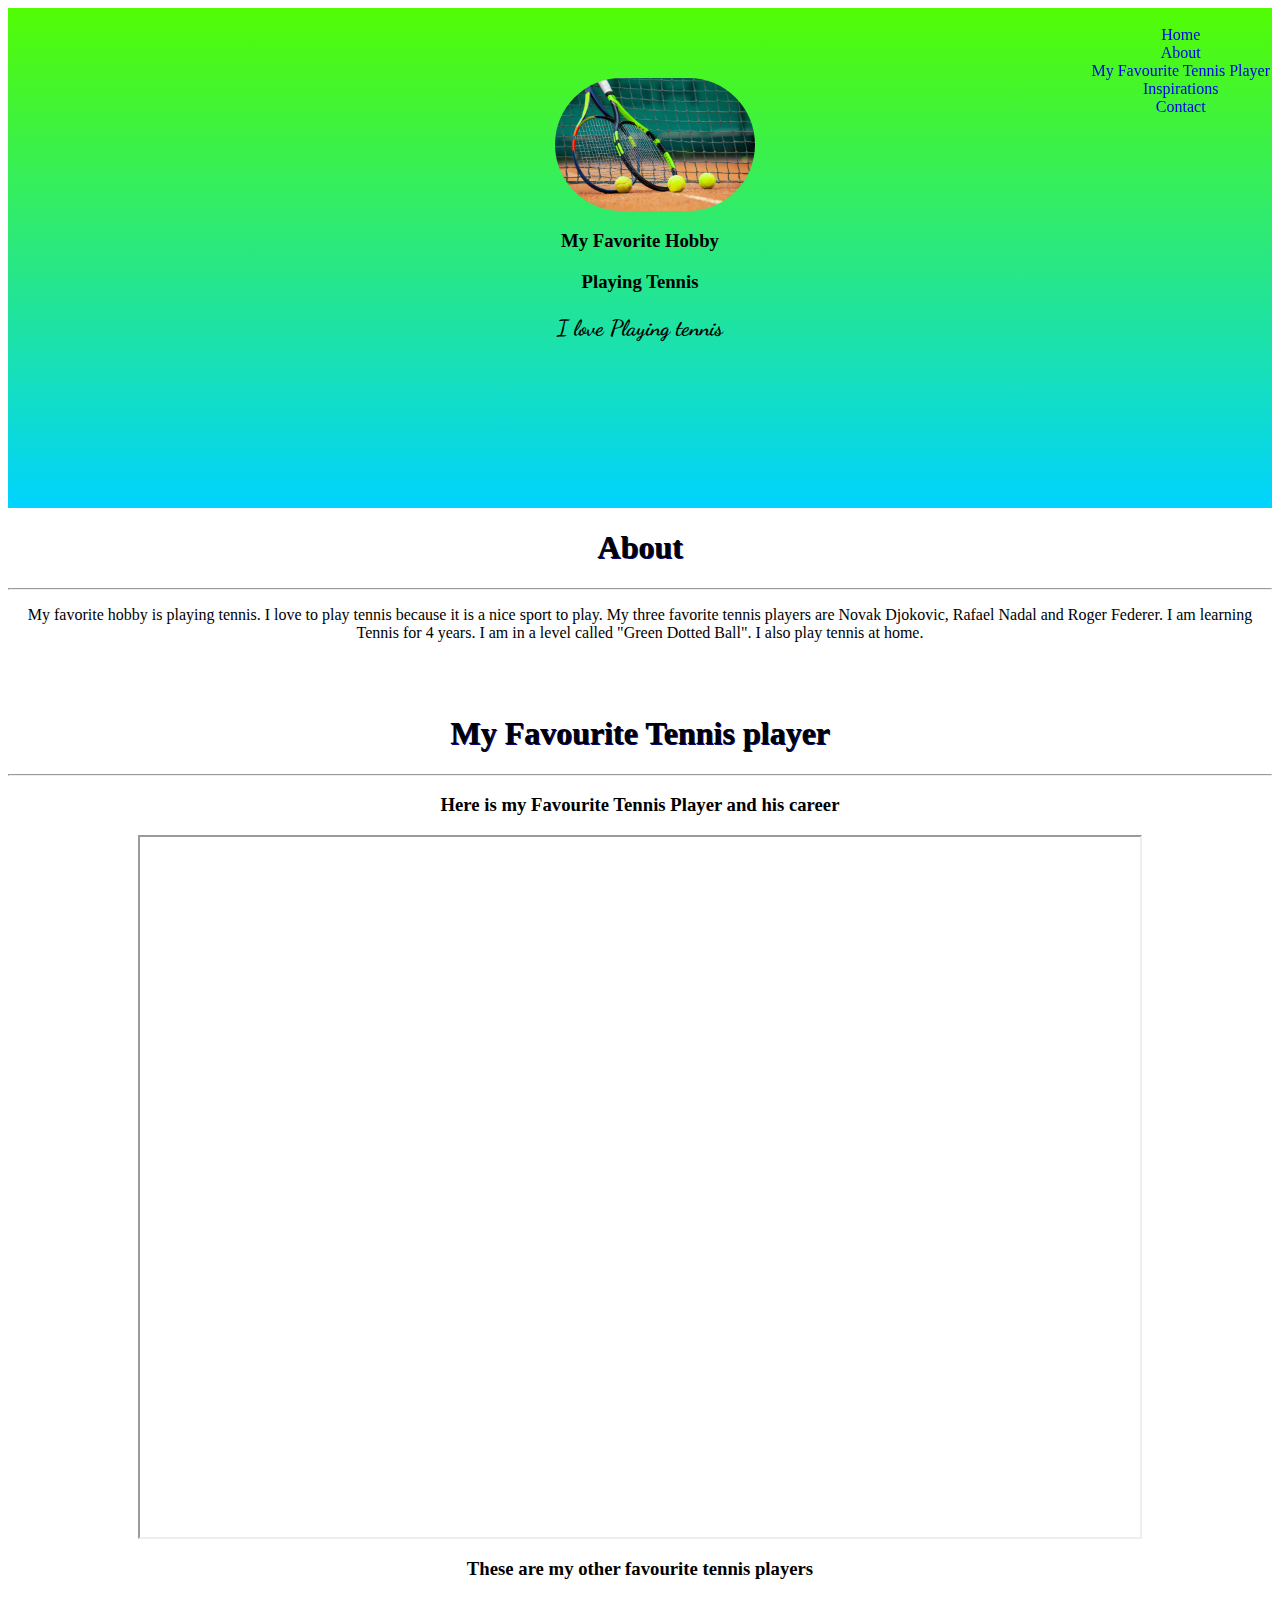
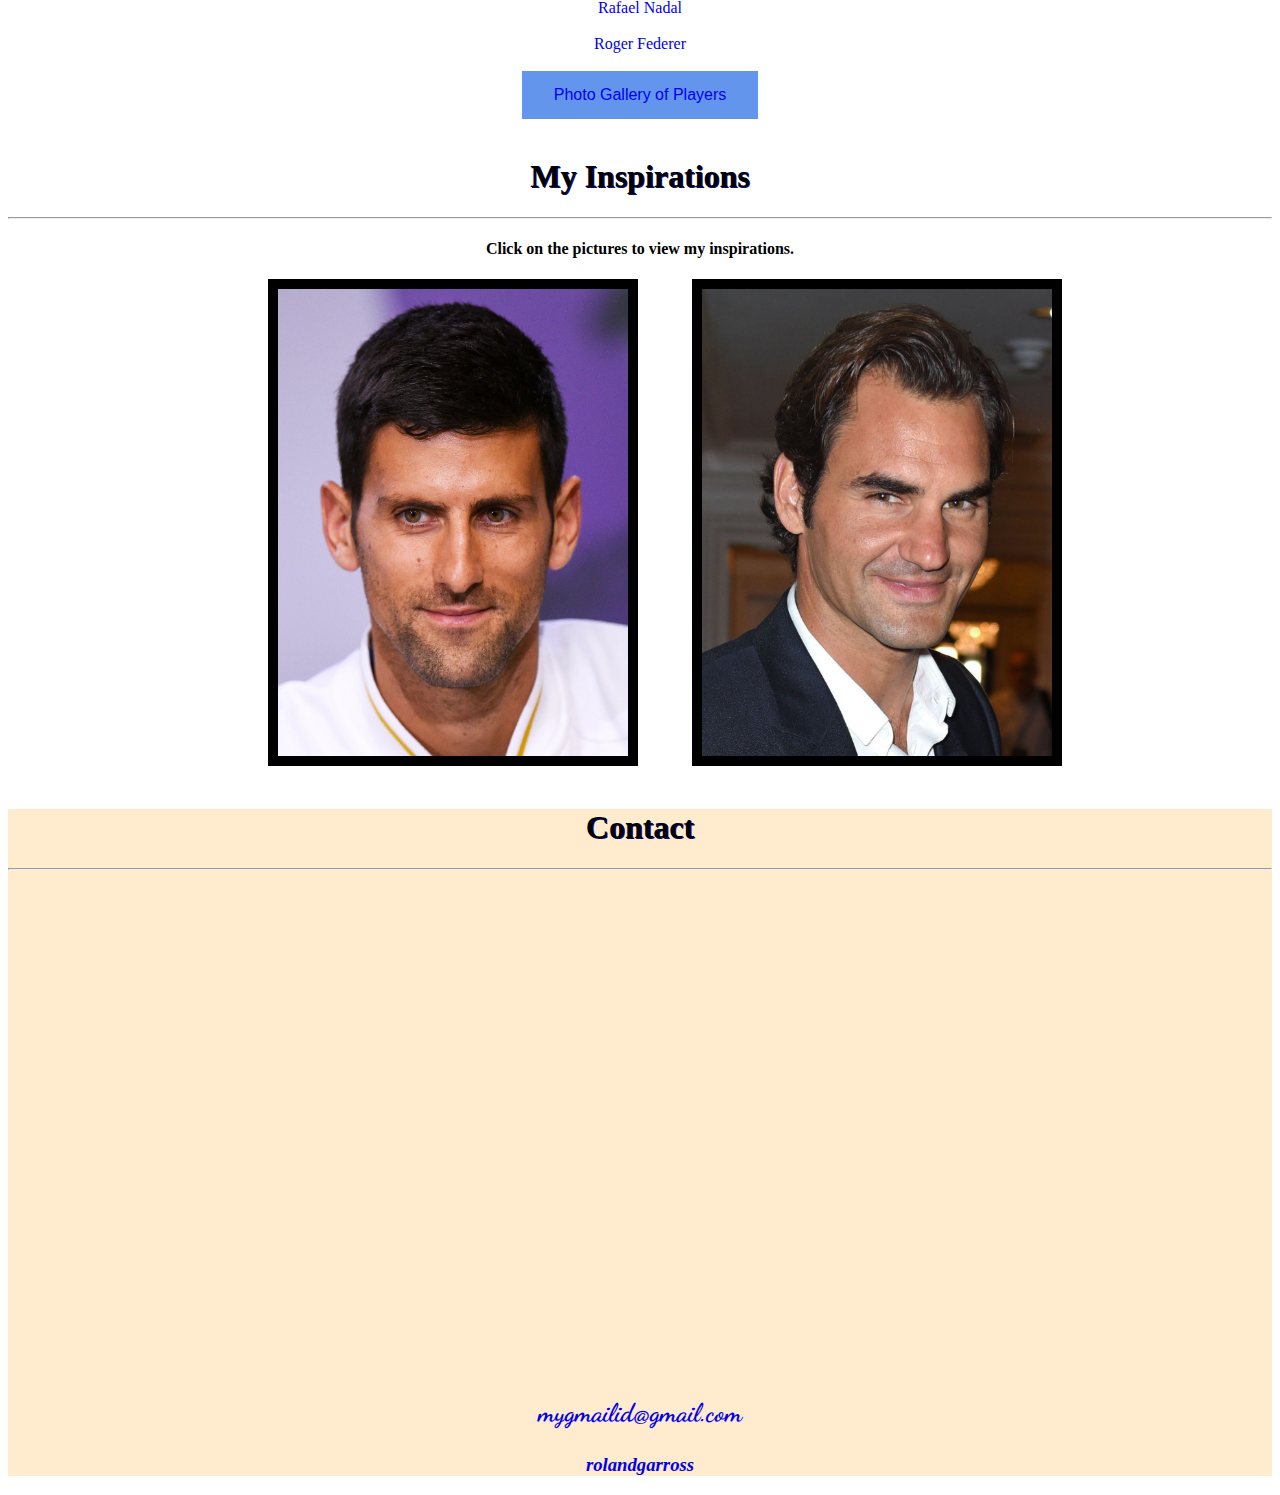
<file: index.html>
<html>

<head>
    <title> My Favorite Hobby</title>
    <link rel="stylesheet" href="style.css">
    <link href="https://fonts.googleapis.com/css2?family=Dancing+Script&display=swap" rel="stylesheet">
</head>

<body>
    <ul class="menu">
        <li class="link"><a href="#home">Home</a></li>
        <li class="link"><a href="#About">About</a></li>
        <li class="link"><a href="#my fav books">My Favourite Tennis Player</a></li>
        <li class="link"><a href="#inspire">Inspirations</a></li>
        <li class="link"><a href="#Contact">Contact</a></li>
    </ul>
    <section id="home">
        <img id="Image" src="GettyImages-1171084311_CROP_6.jpg">
        <br>
        <h3> My Favorite Hobby</h3>
        <h3> Playing Tennis</h3>
        <h3 id="myname">I love Playing tennis</h3>
    </section>
    <section id="About">
        <h1>About</h1>
        <hr>
        <p>My favorite hobby is playing tennis. I love to play tennis because it is a nice sport to play. My three favorite tennis players are Novak Djokovic, Rafael Nadal and Roger Federer. I am learning Tennis for 4 years. I am in a level called "Green Dotted Ball". I also play tennis at home. </p>
    </section>
    <br>
    <br>
</body></html>
<section id="my fav books">
    <h1>My Favourite Tennis player </h1>
    <hr>
    <h3>Here is my Favourite Tennis Player and his career</h3>
    <iframe width="1000" height="700" src="https://www.atptour.com/en/players/novak-djokovic/d643/overview"></iframe>
    <h3>These are my other favourite tennis players</h3>
    <a href="https://www.atptour.com/en/players/rafael-nadal/n409/overview" target="_blank">Rafael Nadal</a>
    <br>
    <br>
    <a href="https://www.atptour.com/en/players/roger-federer/f324/overview" target="_blank">Roger Federer</a>
    <br>
    <br>
    <button class="button"><a href="story.html" target="_blank">Photo Gallery of Players</a></button>
</section>
<br>
<section id="inspire">
<h1>My Inspirations</h1>
    <hr>
    <h4>Click on the pictures to view my inspirations.</h4>
    <span>
        <a href="https://novakdjokovic.com/en/" target="_blank">
    <img class="ins" src="novak%20inspire.jpg">
            </a>
    </span>
    <span>
        <a href="https://www.rogerfederer.com/" target="_blank">
    <img class="ins" src="Roger%20inspire.jpg">
            </a>
    </span>
        </section>
<br>
<section id="Contact">
<h1>Contact</h1>
    <hr>
    <br>
<iframe src="https://www.google.com/maps/embed?pb=!1m14!1m8!1m3!1d10502.564350040417!2d2.2535585!3d48.8459844!3m2!1i1024!2i768!4f13.1!3m3!1m2!1s0x0%3A0x9d40606b40c66989!2sStade%20Roland%20Garros!5e0!3m2!1sen!2sin!4v1621492787361!5m2!1sen!2sin" width="600" height="450" style="border:0;" allowfullscreen="" loading="lazy"></iframe>
    <br>
<a href="mailto:someone@example.com?Subject=Hello" id="myname">
    
    <i class="fa fa-envelope"></i>&nbsp;&nbsp;<h3>mygmailid@gmail.com</h3>
    
    </a>
    <a href="#">
    <i class="fa fa-instagram">
        <h3>rolandgarross</h3>
        </i>
    </a>
</section>
</file>
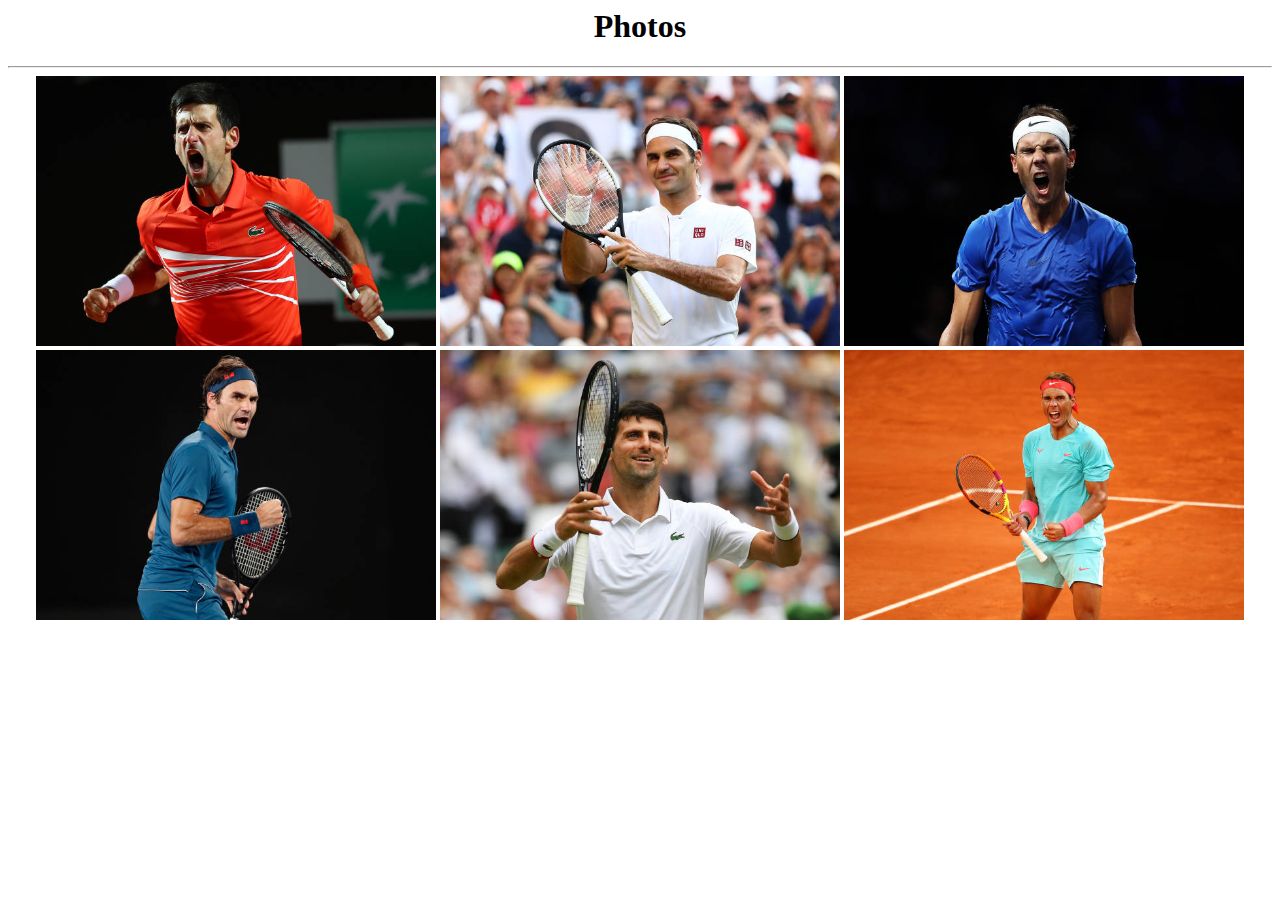
<file: story.html>
<html>
<head>

    <title>Photo gallery of tennis players</title>
    <link rel="stylesheet" href="story.css">
</head>

<body>
    <h1>Photos</h1>
    <hr>
    <span>
        <img src="Novak%20djokovic.jpg">
        <img src="Roger.jpg">
    </span>
    <span>
        <img src="nadal%202.jpg">
        <img src="roger%202.jpg">
    </span>
    <span>
    <img src="Novak%20djokovic%202.jpg">
        <img src="nadal.jpg">
    </span>
</body></html>
</file>
<file: style.css>
#Image {
    width: 200px;
    border-radius: 120px;
    margin-top: 70px;
    margin-right: -30px
}

body {
    text-align: center;
}

h1 {
    text-shadow: 1px 1px #090979;
}

#home {
    background: linear-gradient(#52fc03 0%, #00d4ff 100%);
    height: 500px;
}

.menu {
    list-style: none;
    font-family: cursive;
    float: right;
    top: 10px;
    right: 10px;
    cursor: pointer;
    color: bisque;
    position: fixed;

}

#myname {
    font-family: 'Dancing Script', cursive;
    font-size: 22px;
}

a:hover {
    color: darkcyan;
    text-decoration: none;
}

a {
    text-decoration: none;
}

.button {
    background-color: cornflowerblue;
    border: none;
    color: white;
    text-decoration: none;
    font-size: 16px;
    display: inline-block;
    text-align: center;
    padding: 15px 32px;
}
.ins{
    width: 350px;
    margin-left: 50px;
    transition: transform .2s;
    border: 10px solid #000000;
}
.ins:hover{
    transform: scale(0.9);
}
#Contact{
    background-color: blanchedalmond;
}
</file>
<file: story.css>
body{
    text-align: center;
}
img{
    width: 400px;
    height: 270px
}
</file>
